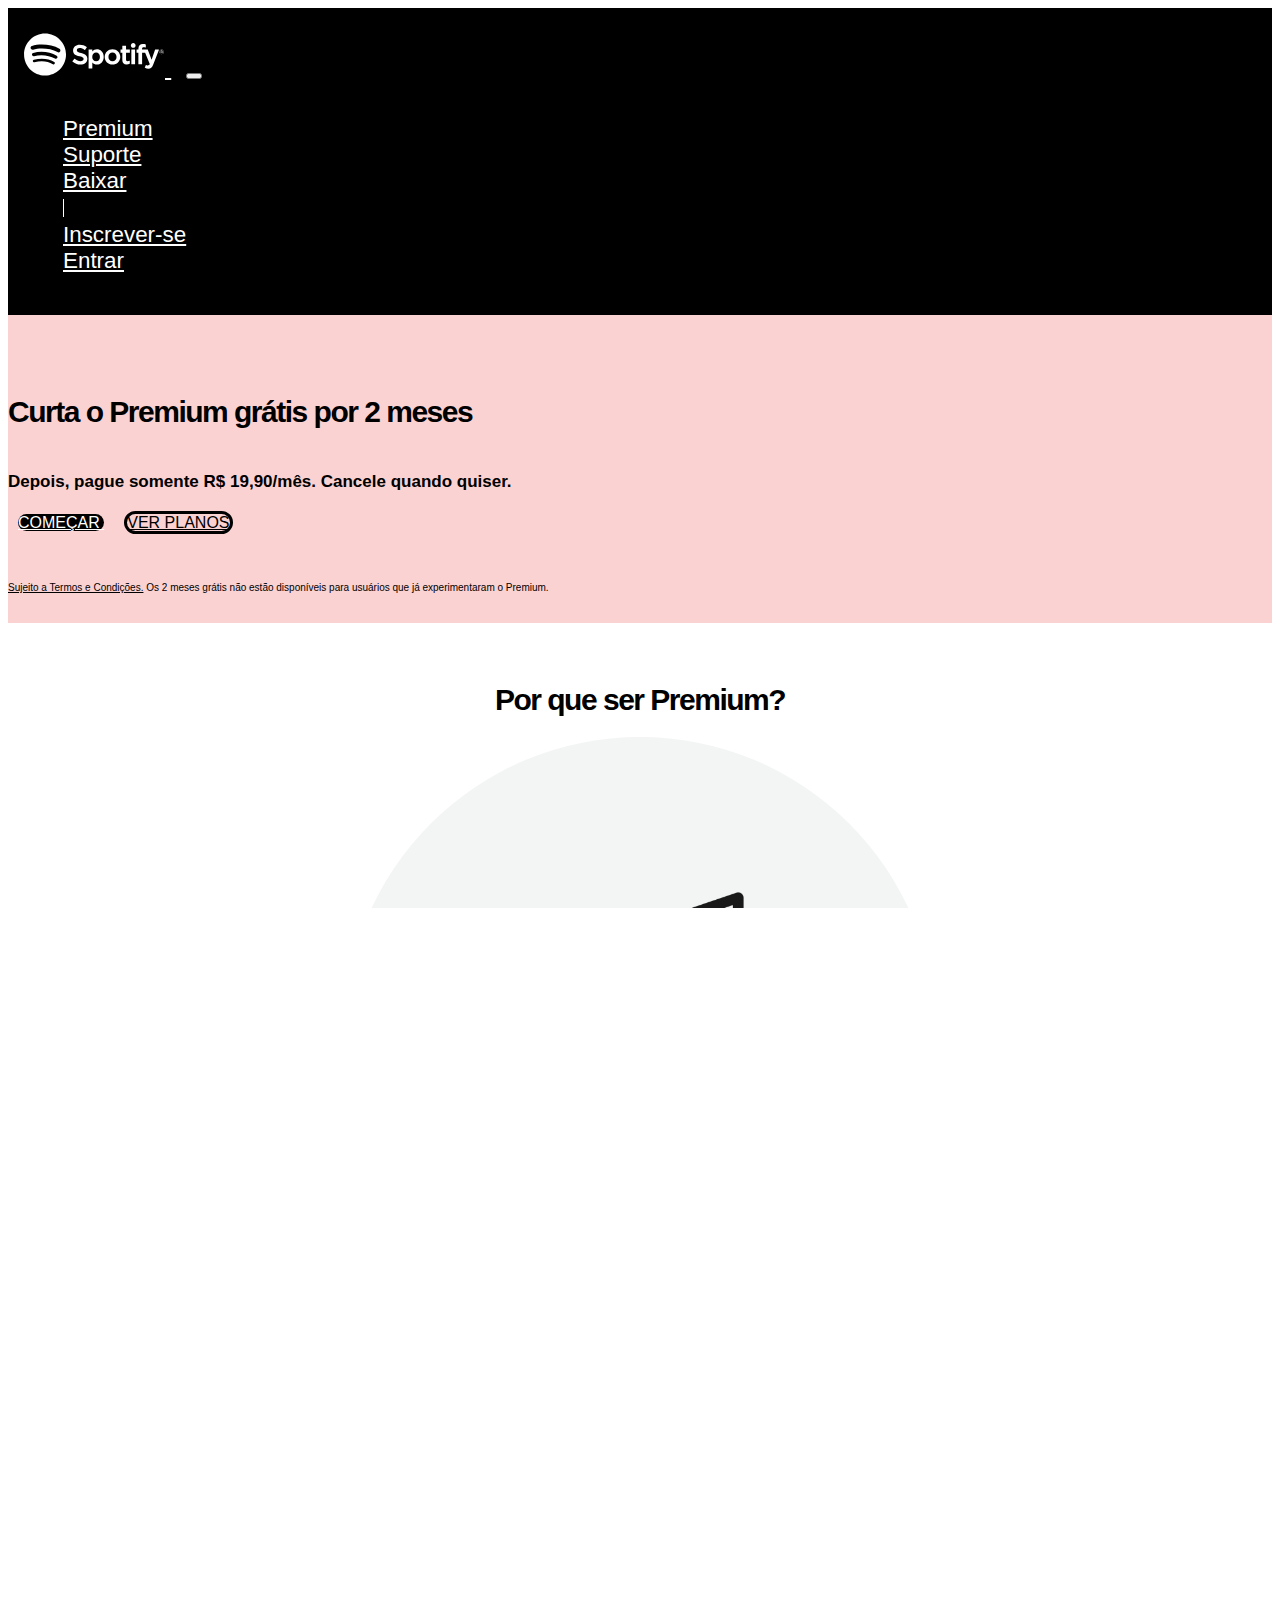
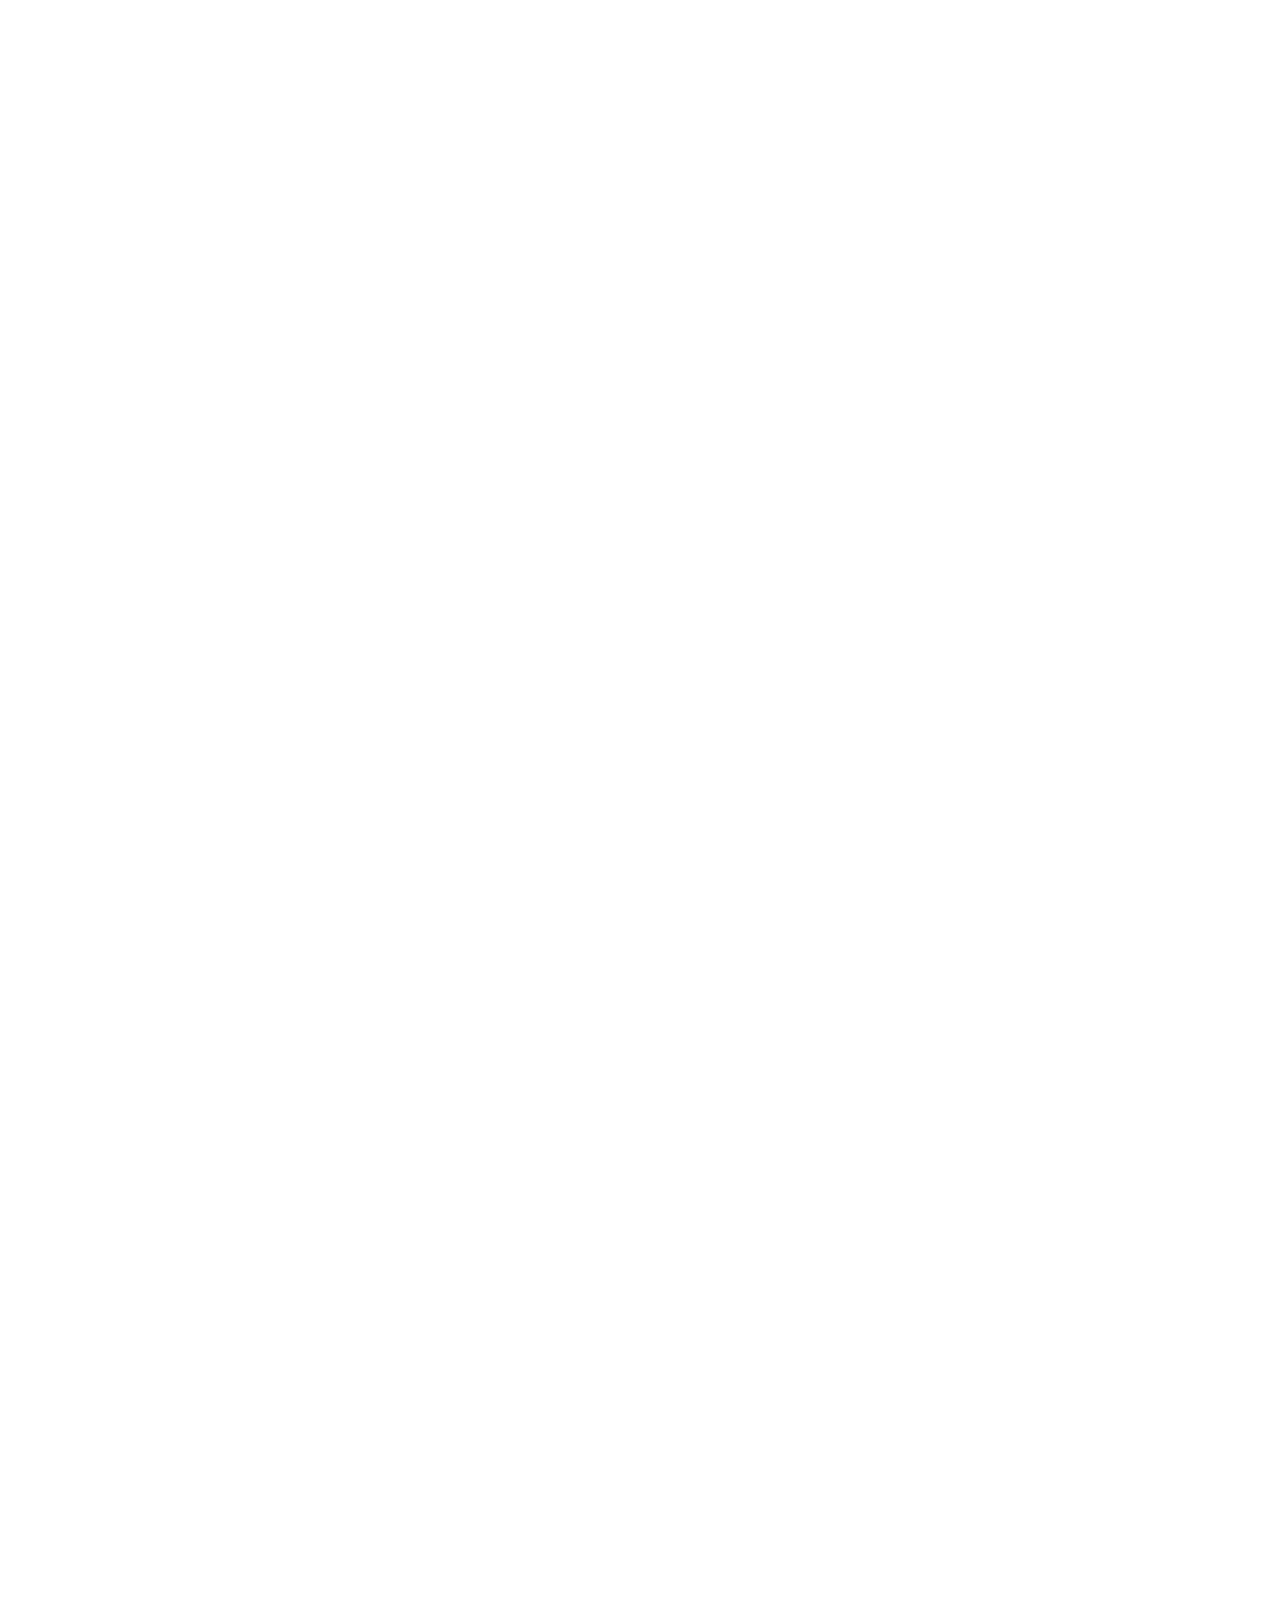
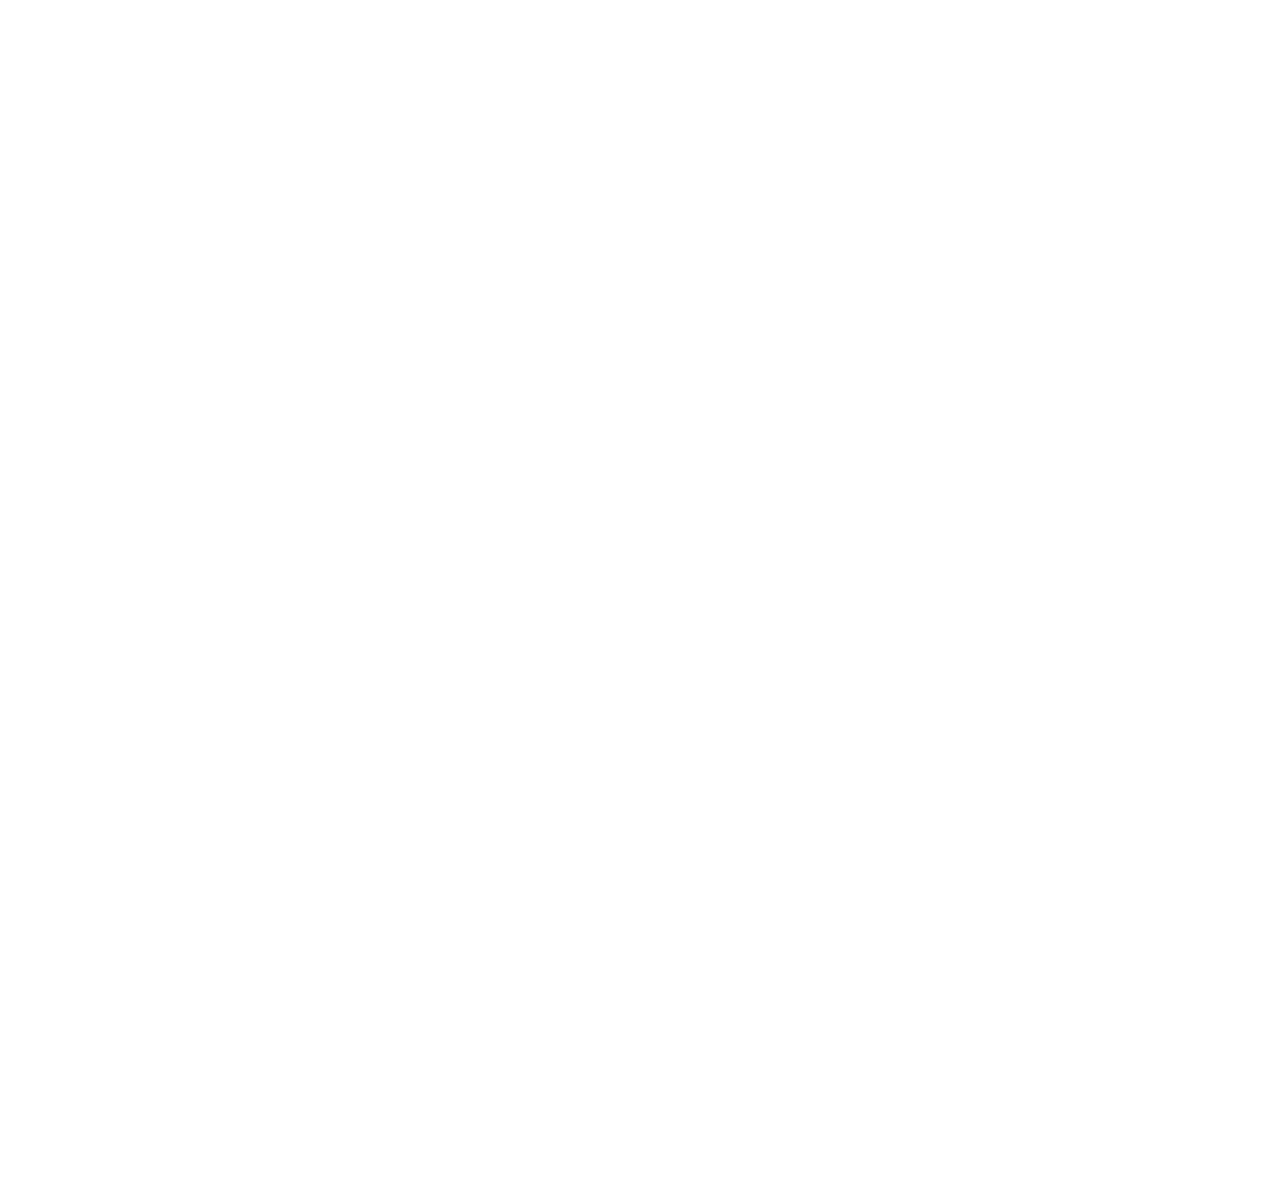
<file: index.html>
<!DOCTYPE html>
<html lang="pt-br">
  <head>
    <!-- Meta tags Obrigatórias -->
    <meta charset="utf-8">
    <meta name="viewport" content="width=device-width, initial-scale=1, shrink-to-fit=no">

    <!-- Bootstrap CSS -->
    <link rel="stylesheet" href="https://stackpath.bootstrapcdn.com/bootstrap/4.1.3/css/bootstrap.min.css" integrity="sha384-MCw98/SFnGE8fJT3GXwEOngsV7Zt27NXFoaoApmYm81iuXoPkFOJwJ8ERdknLPMO" crossorigin="anonymous">

    <!-- Font Awesome -->
    <link rel="stylesheet" href="https://use.fontawesome.com/releases/v5.3.1/css/all.css" integrity="sha384-mzrmE5qonljUremFsqc01SB46JvROS7bZs3IO2EmfFsd15uHvIt+Y8vEf7N7fWAU" crossorigin="anonymous">

    <!-- CSS-->
    <link rel="stylesheet" type="text/css" href="css/style.css">

    <title>Spotify Premium - Spotify (BR): Web player</title>
    <link rel="icon" href="imagens/favicon.png" >
  </head>
  <body>
    <header> <!-- Inicio Cabeçalho -->
      <nav class="navbar nav navbar-expand-md navbar-light navbar-fixed-top navbar-transparente">
        <div class="container " id="nav-horizontal">
          <a href="index.html" class="navbar-brand">
            <img src="imagens/spotify.svg" width="142">
          </a>
          <button class="navbar-toggler" data-toggle="collapse" data-target="#nav-principal">
            <i class="fas fa-bars text-white"></i>
          </button>
          <div class="collapse navbar-collapse "id="nav-principal">>
            <ul class ="navbar-nav ml-auto"> 
             <li class="nav-item">
              <a href=""class="nav-link">Premium</a>
             </li>
             <li class="nav-item">
              <a href=""class="nav-link">Suporte</a>
             </li>
             <li class="nav-item">
              <a href=""class="nav-link">Baixar</a>
             </li>
              <li class="nav-item divisor"></li>
              <li class="nav-item">
              <a href=""class="nav-link">Inscrever-se</a>
             </li>
              <li class="nav-item">
              <a href=""class="nav-link">Entrar</a>
             </li>
            </ul>
          </div>
        </div>
      </nav>
    </header><!-- Fim Cabeçalho -->

    <section id="home-premium" class="d-flex"><!--home -->
      <div class="container align-self-left"><!--container -->
        <div class="row"><!--row -->
          <div class="col-md-12">
            <h1>Curta o Premium grátis por 2 meses</h1>
            <h4>Depois, pague somente R$ 19,90/mês. Cancele quando quiser. </h4>
              <a href="" class="btn btn-lg btn-custom btn-comecar">
                    Começar
              </a>
              <a href="" class="btn btn-lg btn-custom btn-planos">
                    Ver Planos
              </a>
          </div>
          <div class="col-md-12" id = "letrasMiudas">
            <p> <u>Sujeito a Termos e Condições.</u> Os 2 meses grátis não estão disponíveis para usuários que já experimentaram o Premium.</p>
          </div>
        </div>
      </div>
    </section>

    <section id="vantagens-premium" class="d-flex"><!--home -->
      <div class="container align-self-center"><!--container -->
        <div class="row"><!--row -->
          <div class="col-md-12">
            <h1>Por que ser Premium?</h1>
          </div>
          <div class="row"><!--row -->
            <div class="col-md-3">
               <img src="imagens/notaMusic1.jpg" class="img-fluid" width="180px">
               <h4>Modo offline.</h4>
               <p>Ouça música onde estiver.</p>
            </div>
            <div class="col-md-3">
               <img src="imagens/notaMusic1.jpg" class="img-fluid" width="180px">
                <h4>Sem anúncios.</h4>
               <p>Curta música, sem parar.</p>
            </div>
            <div class="col-md-3">
               <img src="imagens/notaMusic1.jpg" class="img-fluid"width="180px">
                <h4>Ouça o que quiser.</h4>
               <p>Mesmo no celular ou tablet.</p>
            </div>
            <div class="col-md-3">
               <img src="imagens/notaMusic1.jpg" class="img-fluid"width="180px">
                <h4>Troque de música o quanto quiser.</h4>
               <p>Pule quando quiser.</p>
            </div>
          </div>
        </div>
      </div>
    </section>
    
    <footer>
      <div class="container">
        <div class="row">
          <div class="col-md-2">
            <img src="imagens/spotify.svg" width="142">
          </div>
          <div class="col-md-2">
            <h4>Empresa</h4>
            <ul class="navbar-nav">
              <li><a href="">Sobre</a></li>
              <li><a href="">Empregos</a></li>
              <li><a href="">For the Record</a></li>
            </ul>
          </div>
          <div class="col-md-2">
            <h4>comunidades</h4>
            <ul class="navbar-nav">
              <li><a href="">Para Artistas</a></li>
              <li><a href="">Desenvolvedores</a></li>
              <li><a href="">Publicidade</a></li>
              <li><a href="">Investidores</a></li>
              <li><a href="">Fornecedores</a></li>
            </ul>
          </div>
          <div class="col-md-2">
            <h4>links uteis</h4>
            <ul class="navbar-nav">
              <li><a href="">Suporte</a></li>
              <li><a href="">Player da web</a></li>
              <li><a href="">Aplicativo móvel grátis</a></li>
            </ul>
          </div>
          <div class="col-md-4">
            <ul>
              <li>
                <a href=""><img src="imagens/facebook.png"></a>
              </li>
              <li>
                <a href=""><img src="imagens/twitter.png"></a>
              </li>
              <li>
                <a href=""><img src="imagens/instagram.png"></a>
              </li>
            </ul>
          </div>
        </div>
      </div>
    </footer>

    <!-- JavaScript (Opcional) -->
    <!-- jQuery primeiro, depois Popper.js, depois Bootstrap JS -->
    <script src="https://code.jquery.com/jquery-3.3.1.slim.min.js" integrity="sha384-q8i/X+965DzO0rT7abK41JStQIAqVgRVzpbzo5smXKp4YfRvH+8abtTE1Pi6jizo" crossorigin="anonymous"></script>
    <script src="https://cdnjs.cloudflare.com/ajax/libs/popper.js/1.14.3/umd/popper.min.js" integrity="sha384-ZMP7rVo3mIykV+2+9J3UJ46jBk0WLaUAdn689aCwoqbBJiSnjAK/l8WvCWPIPm49" crossorigin="anonymous"></script>
    <script src="https://stackpath.bootstrapcdn.com/bootstrap/4.1.3/js/bootstrap.min.js" integrity="sha384-ChfqqxuZUCnJSK3+MXmPNIyE6ZbWh2IMqE241rYiqJxyMiZ6OW/JmZQ5stwEULTy" crossorigin="anonymous"></script>
  </body>
</html>
</file>
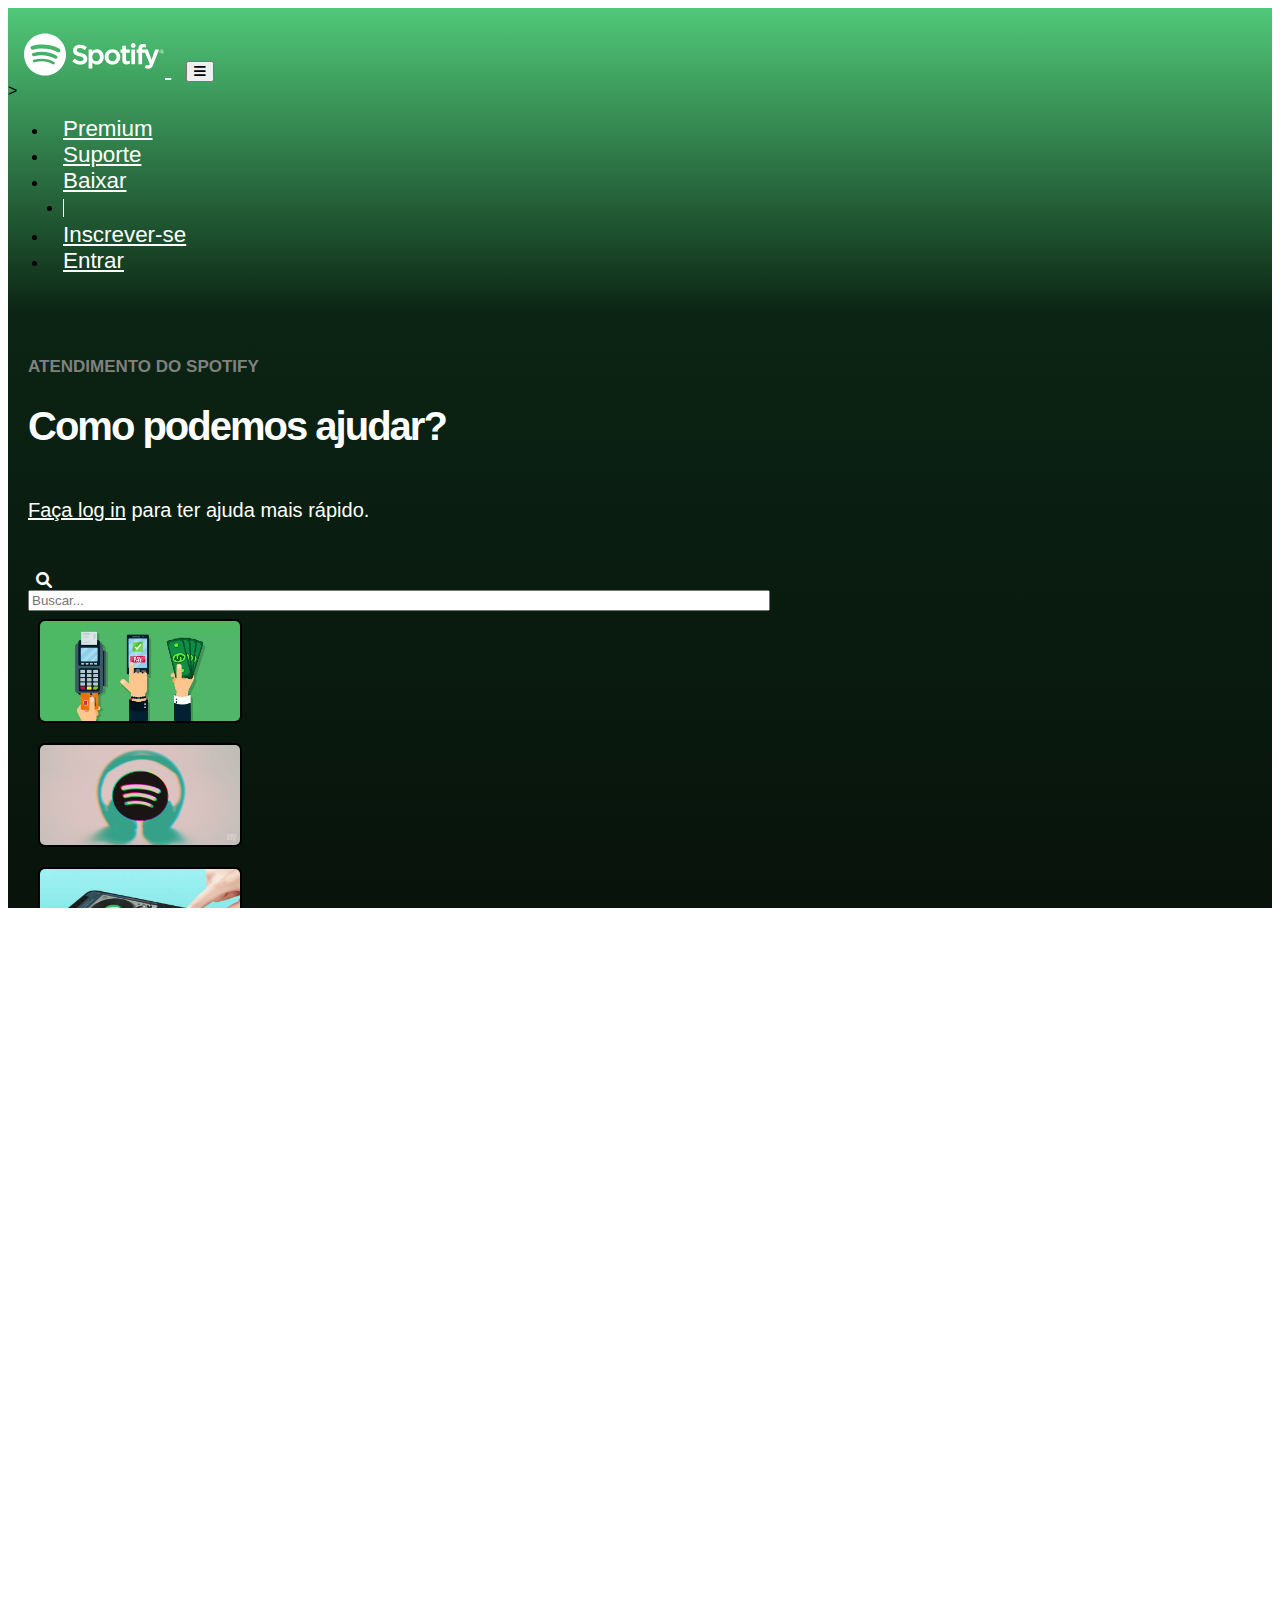
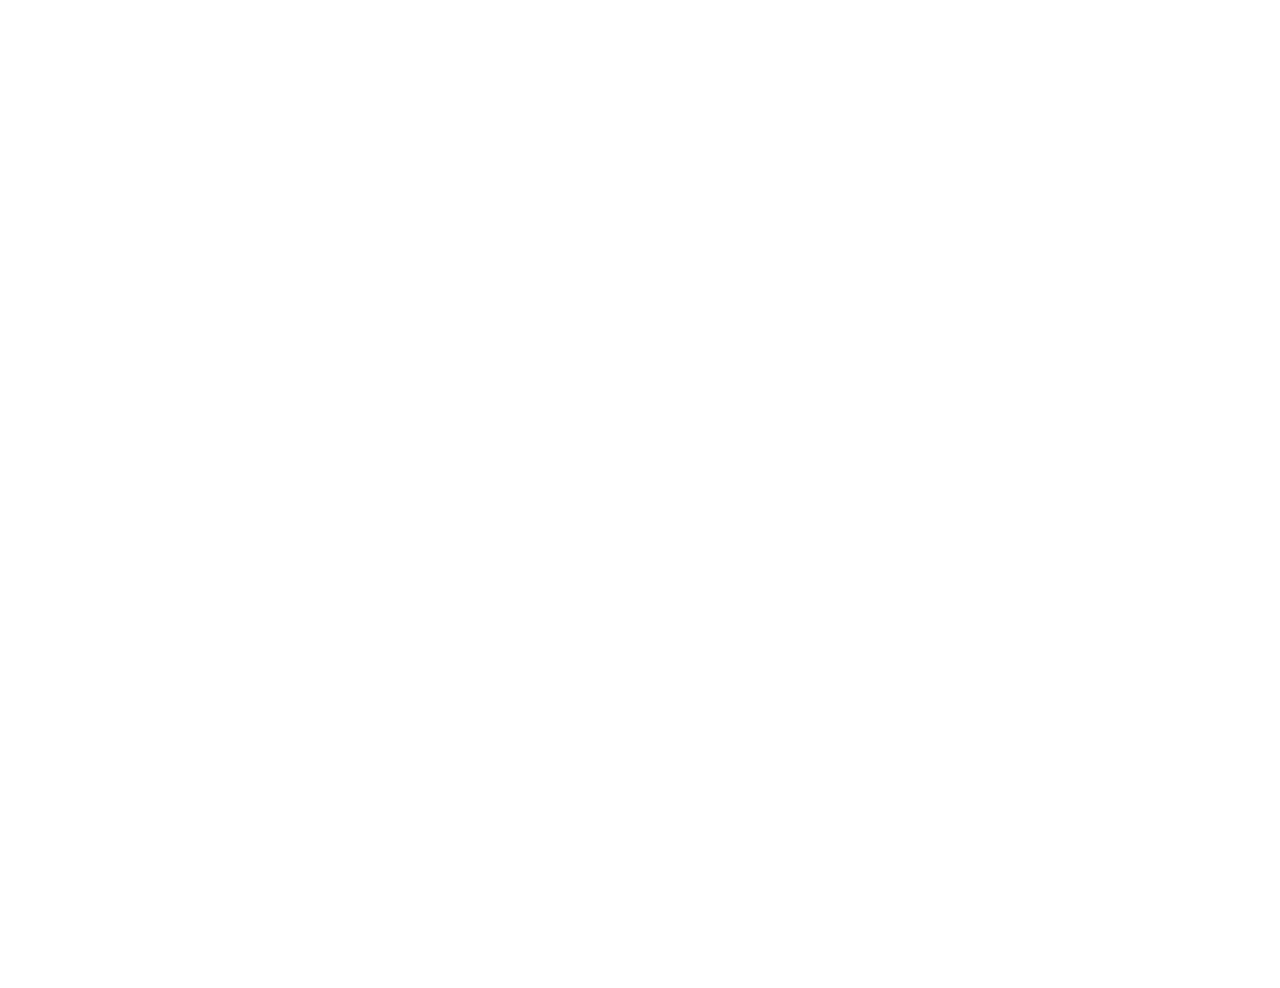
<file: suporte.html>
<!DOCTYPE html>
<html lang="pt-br">
  <head>
    <!-- Meta tags Obrigatórias -->
    <meta charset="utf-8">
    <meta name="viewport" content="width=device-width, initial-scale=1, shrink-to-fit=no">

    <!-- Bootstrap CSS -->
    <link rel="stylesheet" href="https://stackpath.bootstrapcdn.com/bootstrap/4.1.3/css/bootstrap.min.css" integrity="sha384-MCw98/SFnGE8fJT3GXwEOngsV7Zt27NXFoaoApmYm81iuXoPkFOJwJ8ERdknLPMO" crossorigin="anonymous">

    <!-- Font Awesome -->
    <link rel="stylesheet" href="https://cdnjs.cloudflare.com/ajax/libs/font-awesome/6.0.0/css/all.min.css" />

    <!-- CSS-->
    <link rel="stylesheet" type="text/css" href="css/style.css">

    <title>Spotify Premium - Spotify (BR): Web player</title>
    <link rel="icon" href="imagens/favicon.png" >
  </head>
  <body>
    <header> <!-- Inicio Cabeçalho -->
      <nav class="navbar nav navbar-expand-md navbar-light navbar-fixed-top navbar-transparente" id="suporte-cab">
        <div class="container " id="nav-horizontal">
          <a href="index.html" class="navbar-brand">
            <img src="imagens/spotify.svg" width="142">
          </a>
          <button class="navbar-toggler" data-toggle="collapse" data-target="#nav-principal">
            <i class="fas fa-bars text-white"></i>
          </button>
          <div class="collapse navbar-collapse "id="nav-principal">>
            <ul class ="navbar-nav ml-auto"> 
             <li class="nav-item">
              <a href="index.html"class="nav-link">Premium</a>
             </li>
             <li class="nav-item">
              <a href=""class="nav-link">Suporte</a>
             </li>
             <li class="nav-item">
              <a href=""class="nav-link">Baixar</a>
             </li>
              <li class="nav-item divisor"></li>
              <li class="nav-item">
              <a href=""class="nav-link">Inscrever-se</a>
             </li>
              <li class="nav-item">
              <a href=""class="nav-link">Entrar</a>
             </li>
            </ul>
          </div>
        </div>
      </nav>
    </header><!-- Fim Cabeçalho -->
 
    <section id="suporte-ajuda" class="d-flex"><!--home -->
      <div class="container"><!--container -->
        <div class="row"><!--row -->
          <div id= "elementos-ajuda" class="container">
            <div class="col-md-12">
              <h4>Atendimento do Spotify</h4>
              <h1>Como podemos ajudar?</h1>
              <p><a href="">Faça log in</a> para ter ajuda mais rápido.</p>
            </div>

            <div class="input-group mb-3" id="divBusca">
              <div class="input-group-prepend">
                <span class="input-group-text" id="basic-addon1"><i class="fa-solid fa-magnifying-glass"></i></span>
              </div>
               <input type="text" class="form-control" id="txtBusca" placeholder="Buscar..."/>
            </div>

            <div class="row"><!--row -->
              <div class="col-md-4">
                <a href=""><img src="imagens/pagamentos.jpg" class="img-fluid">
                </a>
              </div>
              <div class="col-md-4">
                <a href=""><img src="imagens/planos.jpg" class="img-fluid"></a>
              </div>
              <div class="col-md-4">
                <a href=""><img src="imagens/app.jpg" class="img-fluid"></a>
              </div>
            </div>
                 <div class="row"><!--row -->
              <div class="col-md-4">
                <a href=""><img src="imagens/dispositivos.jpg" class="img-fluid"></a>
              </div>
              <div class="col-md-4">
                <a href=""><img src="imagens/privacidade.jpg" class="img-fluid"></a>
              </div>
              <div class="col-md-4">
                <a href=""><img src="imagens/conta.jpg" class="img-fluid"></a>
              </div>
            </div>
          </div>
        </div>
      </div>
    </section>
    
     <section id="ajuda-rapida" class="d-flex"><!--home -->
      <div class="container"><!--container -->
        <div class="row"><!--row -->
          <div id= "elementos-ajuda-rapida" class="container">
            <div class="col-md-12">
              <h4>Ajuda rápida</h4>
               <ul class="navbar-nav">
                <li><a href="">Não consigo redefinir a senha</a> <i class="fa-solid fa-chevron-right"></i></li>
                <li><a href="">Tem algo errado com a minha conta</a><i class="fa-solid fa-chevron-right"></i></li>
                <li><a href="">Não lembro minhas informações de login</a><i class="fa-solid fa-chevron-right"></i></li>
                <li><a href="">Ajuda para entrar com o Facebook</a><i class="fa-solid fa-chevron-right"></i></li>
                <li><a href="">Formas de pagamento</a><i class="fa-solid fa-chevron-right"></i></li>
                <li><a href="">Criar ou entrar em um plano Família</a><i class="fa-solid fa-chevron-right"></i></li>
              </ul>
            </div>
          </div>
        </div>
      </div>
    </section>

    <section id="comunidade" class="d-flex"><!--home -->
      <div class="container"><!--container -->
        <div class="row"><!--row -->
          <div id= "elementos-comunidade" class="container">
            <div class="col-md-12">
              <h1>Visite nossa Comunidade</h1>
              <p>Tem uma pergunta? Encontre respostas na nossa Comunidade de fãs especialistas do mundo todo!</p>
              <a href="" class="btn btn-lg btn-custom btn-comecar" id="btn-comunidade">
                    Acesse a Comunidade do Spotify
              </a>
            </div>
            </div>
          </div>
        </div>
      </section>

    <footer>
      <div class="container">
        <div class="row">
          <div class="col-md-2">
            <img src="imagens/spotify.svg" width="142">
          </div>
          <div class="col-md-2">
            <h4>Empresa</h4>
            <ul class="navbar-nav">
              <li><a href="">Sobre</a></li>
              <li><a href="">Empregos</a></li>
              <li><a href="">For the Record</a></li>
            </ul>
          </div>
          <div class="col-md-2">
            <h4>comunidades</h4>
            <ul class="navbar-nav">
              <li><a href="">Para Artistas</a></li>
              <li><a href="">Desenvolvedores</a></li>
              <li><a href="">Publicidade</a></li>
              <li><a href="">Investidores</a></li>
              <li><a href="">Fornecedores</a></li>
            </ul>
          </div>
          <div class="col-md-2">
            <h4>links uteis</h4>
            <ul class="navbar-nav">
              <li><a href="suporte.html">Suporte</a></li>
              <li><a href="">Player da web</a></li>
              <li><a href="">Aplicativo móvel grátis</a></li>
            </ul>
          </div>
          <div class="col-md-4">
            <ul>
              <li>
                <a href=""><img src="imagens/facebook.png"></a>
              </li>
              <li>
                <a href=""><img src="imagens/twitter.png"></a>
              </li>
              <li>
                <a href=""><img src="imagens/instagram.png"></a>
              </li>
            </ul>
          </div>
        </div>
      </div>
    </footer>

    <!-- JavaScript (Opcional) -->
    <!-- jQuery primeiro, depois Popper.js, depois Bootstrap JS -->
    <script src="https://code.jquery.com/jquery-3.3.1.slim.min.js" integrity="sha384-q8i/X+965DzO0rT7abK41JStQIAqVgRVzpbzo5smXKp4YfRvH+8abtTE1Pi6jizo" crossorigin="anonymous"></script>
    <script src="https://cdnjs.cloudflare.com/ajax/libs/popper.js/1.14.3/umd/popper.min.js" integrity="sha384-ZMP7rVo3mIykV+2+9J3UJ46jBk0WLaUAdn689aCwoqbBJiSnjAK/l8WvCWPIPm49" crossorigin="anonymous"></script>
    <script src="https://stackpath.bootstrapcdn.com/bootstrap/4.1.3/js/bootstrap.min.js" integrity="sha384-ChfqqxuZUCnJSK3+MXmPNIyE6ZbWh2IMqE241rYiqJxyMiZ6OW/JmZQ5stwEULTy" crossorigin="anonymous"></script>
  </body>
</html>
</file>
<file: css/style.css>
html, head, body, #home {
	height: 100%;
	overflow-x: hidden;
}

/* Navbar - Menu Superior Principal */
nav.navbar-transparente {
	padding: 25px 0px;
	background: black;
}

nav li a:hover {
  background-color: #008b8b;
}

#nav-horizontal a{
	color:  white;
	font-size: 20px;
	padding: 5px;
	margin: 0 10px;
}

/*divisor navbar cabeçalho*/ 
.divisor{
	width: 1px;
	background: white;
	margin: 5px 15px;
}

/*Botão entrar navbar cabeçalho*/
.btn-entrar{
	color: blue;
	background: white;
}

/*Configura botões*/
.btn-custom {
	color: white;
	margin: 30px 10px;
	font-size: 1em;
	border-radius: 100px;
	-webkit-border-radius: 100px;
    -moz-border-radius: 100px;
}

.btn-comecar{
	width: 18%;
	height: 20%;
	text-transform: uppercase;
	background-color: black;
}

.btn-planos{
	width: 18%;
	height: 20%;
	color: black;
	border: solid black;
	text-transform: uppercase;
}

.btn-planos:hover{
	background-color: white;
}

.btn-comecar:hover{
	border: solid black;
	background-color: white;
}

body{
	background-attachment: fixed;
	font-family: Helvetica,Arial,sans-serif;
}

a{
	color: white;
}

h1{
	letter-spacing: -0.05em;
	font-weight: 900;
}

/* Espaço entre seções*/
section {
	padding: 20px;
}

/*Gradiente Menu superior pág de Suporte*/
#suporte-cab{
	background-image: linear-gradient(to bottom, #50c878, #0b2413);
}
/*Gradiente Seção ajuda pág de Suporte*/
#suporte-ajuda{
	background-image: linear-gradient(to bottom, #0b2413, #050505);
	color: white;
}

/*Home pág Premium */
#home-premium{
	background-color: #fad2d2;
	padding-top: 60px;
	
	padding-left: 0;
}

#home-premium h1{
	font-weight: bold;
}

#home-premium h4{
	padding-top: 20px ;
}

/*Seção vantagens pág Premium */
#vantagens-premium{
	text-align: center;
	padding: 40px;
}
/*Configura letras banner pág Premium*/
#letrasMiudas{
	font-size: 10px;
}

#vantagens-premium img{
	background-color: gray;
	border-radius: 500px;
	-webkit-border-radius: 500px;
    -moz-border-radius: 500px;
}

#vantagens-premium h4{
	padding: 20px;
	margin: 5px 5px;
	font-weight: bold;
	font-size: 20px;
}

#vantagens-premium h1{
	font-weight: bold;
	margin-bottom:20px ;
}

/* Seção planos pág Premium */
#planos-premium{
	background-color: #E5E5E5;
	text-align: center;
	padding: 60px;
}

#planos-premium ul li{
	text-align: left;
}

#elementos-ajuda h1{
	text-align: left;
	font-size: 60px;
	padding: 0;
}
#elementos-ajuda{
width: 60%;
height: 60%;
justify-content: left;
align-items: center;
}

/* Seção ajuda pág Suporte */

/*Barra de pesquisa*/
#divBusca span , input{
	width: 100%;
}
#divBusca span{
	margin-left: 8px;
}

#suporte-ajuda h4{
	color: gray;
	text-transform: uppercase;
}

#ajuda-rapida{
	background-color: #141414;
}

/* Define dimensões do container */
#elementos-ajuda-rapida{
	width: 60%;
	height: 60%;
}

#elementos-ajuda-rapida h4{
	color: white;
	font-weight: bold;
	margin: 8px;
}

#elementos-ajuda-rapida ul li{
	margin: 18px 0px;
}

#elementos-ajuda-rapida a{
	margin: 8px;
	color: white;
	font-size: 18px;
	letter-spacing: 1px;
	margin-top: 5px;
}

#suporte-ajuda img{
	align-items: center;
	width: 200px;
	height: 100px;
	border: solid 2px black;
	border-radius: 7px;
	margin: 8px 10px;
}

#suporte-ajuda img:hover{
	border: solid 5px green;
}

/* Seção Comunidade pág suporte*/
#comunidade{
	background-color: #020202;
	color: white;
}

#elementos-comunidade{
	width: 60%;
	height: 60%;
	text-align: center;
}

#btn-comunidade{
	width: 100%;
	background-color: green;
	color: black;
	font-weight: bold;
}

/* Icone > Seção Ajuda Rápida Pág Suporte */
.fa-chevron-right{
	float: right;
	color: white;
}


/* Rodapé */
footer{
	background-color: black;
	color: white;
	padding: 50px 0px 20px 0px;
	position: relative;
}
footer h4{
	text-transform: uppercase;
	color: gray;
	font-size: 15px;
}

footer li{
	color: white;
	margin: 10px 0px;
}
footer ul {
	list-style: none;
}

footer .col-md-4 ul li{
	float: right;
	list-style: none;
	margin: 0 5px;
}

footer li a:hover {
  color: #008b8b;
  text-decoration: none;
}

.caixa{
	width: 200px;
	border: solid 1px;
	background-color: white;
	border-radius: 20px;
	margin: 5px;
}

/* Extra small devices (phones, 600px and down) */
@media only screen and (max-width: 600px) {
	/* Configurações pagina Premium*/
	h1{
		font-size: 30px;
	}
	h4{
		font-size: 17px;
		font-weight: bold;
	}
	#home-premium a{
		height: 20%;
		width: 100%;
		text-align: center;
		margin-bottom: -20px;
	}
	#letrasMiudas{
		margin-top: 50px;
	}
	footer{
		padding: 10px;
	}
	footer h4{
		margin-top: 15px;
	}

	footer .col-md-4 ul li{
	float: left;
	margin: 50px 5px;
	padding: 0;
	}

	#vantagens-premium img{
		height: 40%;
		width: 40%;
		border-radius: 100%;
	}

	/* Configurações pagina Suporte*/

	#elementos-ajuda{
		padding: 0px;
		width: 100%;
		height: 100%;
		justify-content: left;
		align-items: center;
	}
	#elementos-ajuda p{
		margin-top: 50px;
		margin-bottom: 50px;
		font-size: 20px;
	}

	#elementos-ajuda-rapida{
	width: 100%;
	height: 100%;
	}

	#elementos-ajuda-rapida a{
		font-size: 15px;
		float: left;
	}
	
	#suporte-ajuda h1{
		font-size: 40px;
	}
	#suporte-ajuda img{
		width: 200px;
		height: 100px;
		border: solid 2px black;
		border-radius: 7px;
		margin: 8px 10px;
	}
	#elementos-comunidade{
		width: 100%;
		height: 100%;
		text-align: center;
	}
	#btn-comunidade{
		font-size: 12px;
		width: 100%;
	}
}

/* Small devices (portrait tablets and large phones, 600px and up) */
@media only screen and (min-width: 600px) {
	
	h1{
		font-size: 30px;
	}

	h4{
		font-size: 17px;
		font-weight: bold;
	}

	#home-premium a{
		height: 25%;
		width: 100%;
		text-align: center;
		margin-bottom: -20px;
	}

	#letrasMiudas{
		margin-top: 50px;
	}

	footer{
		padding: 10px;
	}

	footer h4{
		margin-top: 15px;
	}

	footer .col-md-4 ul li{
	float: left;
	margin: 50px 5px;
	}

	#vantagens-premium img{
		height: 50%;
		width: 50%;
		padding: 0px;
		border-radius: 100%;
	}

		/* Configurações pagina Suporte*/

	#elementos-ajuda{
		padding: 0px;
		width: 100%;
		height: 100%;
		justify-content: left;
		align-items: center;
	}
	#elementos-ajuda p{
		margin-top: 50px;
		margin-bottom: 50px;
		font-size: 20px;
	}

	#elementos-ajuda-rapida{
	width: 100%;
	height: 100%;
	}

	#elementos-ajuda-rapida a{
		font-size: 18px;
		float: left;
	}
	
	#suporte-ajuda h1{
		font-size: 40px;
	}

	#elementos-comunidade{
		width: 100%;
		height: 100%;
		text-align: center;
	}
	#btn-comunidade{
		font-size: 15px;
		width: 80%;
	}

}

/* Medium devices (landscape tablets, 768px and up) */
@media only screen and (min-width: 768px) {
	#nav-horizontal a{
		font-size: 110%;
	}
	#letrasMiudas{
		margin-top: 50px;
	}
	footer{
		padding: 15px;
	}
	footer h4{
		margin-top: 60px;
		font-size: 80%;
	}
	footer a{
		margin-top: 60px;
		font-size: 90%;
	}

	footer .col-md-4 ul li{
	float: right;
	margin: 50px 5px;
	padding: 0;
	}
	footer .col-md-4 img{
		width: 45px;
	}

	/* Configurações pagina Suporte*/

	#btn-comunidade{
		font-size: 15px;
		width: 80%;
	}

	#elementos-ajuda{
		width: 60%;
		height: 60%;
	}

	#elementos-ajuda-rapida{
	width: 60%;
	height: 60%;
	}

	#elementos-comunidade{
		width: 60%;
		height: 60%;
	}
}

/* Large devices (laptops/desktops, 992px and up) */
@media only screen and (min-width: 992px) {
	#nav-horizontal a{
		font-size: 130%;
	}
	#home-premium a{
		height: 30%;
		width: 30%;
		text-align: center;
		margin-bottom: -20px;
	}
	#letrasMiudas{
		margin-top: 50px;
	}
	footer .col-md-4 img{
		width: 45px;
	}
	footer h4{
		font-size: 100%;
	}
	footer a{
		font-size: 100%;
	}
	#btn-comunidade{
		font-size: 15px;
		width: 70%;
	}
}

/* Extra large devices (large laptops and desktops, 1200px and up) */
@media only screen and (min-width: 1200px) {
	#nav-horizontal a{
		font-size: 140%;
	}
	#letrasMiudas{
		margin-top: 50px;
	}
	footer .col-md-4 img{
		width: 45px;
	}
}
</file>
